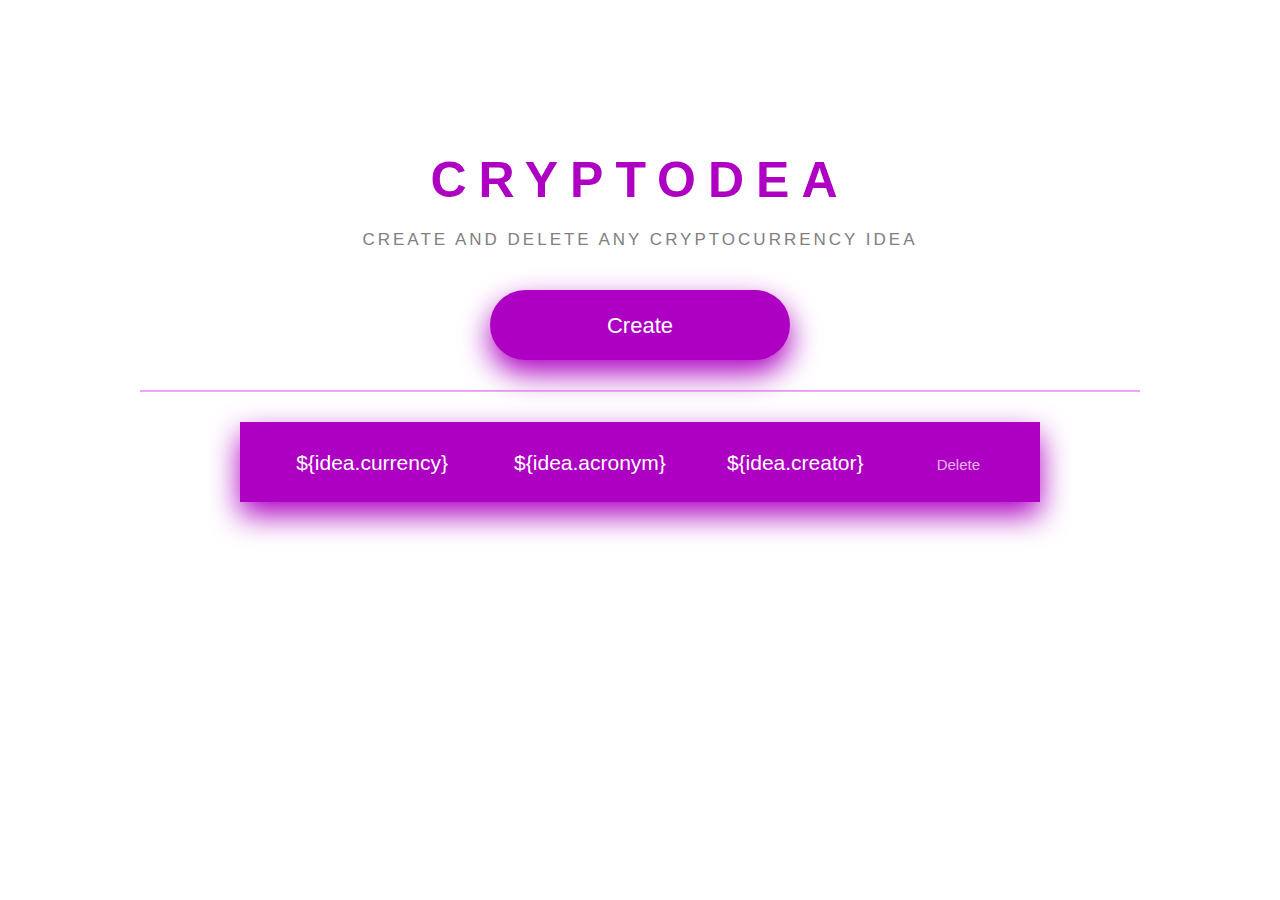
<file: Front-End-Work/Jeremy/index.html>
<!-- <%@ page language="java" contentType="text/html; charset=ISO-8859-1"
    pageEncoding="ISO-8859-1"%>
<%@ taglib prefix="c" uri="http://java.sun.com/jsp/jstl/core" %>
<%@ taglib prefix="form" uri="http://www.springframework.org/tags/form"%> -->
<!DOCTYPE html>
<html>
	<head>
		<link rel="stylesheet" type="text/css" href="index.css">	
		<link href="https://stackpath.bootstrapcdn.com/bootstrap/4.3.1/css/bootstrap.min.css" 
			rel="stylesheet" >
		<meta charset="ISO-8859-1">
		<meta name="description" content="Cryptodea"/>
		<meta name="google" content="nositelinkssearchbox"/>
		<meta name="keywords" content="Create And Delete Any Cryptocurrency Idea"/>
		<meta name="author" content="Cryptodea Team"/>
		<meta name="viewport" id="viewport" content="width=device-width,user-scalable=yes,initial-scale=1" />
			
		<meta property="og:image" content="/icons&images/Banner.png">
		<meta property="og:image:type" content="image/png">
		<meta property="og:image:width" content="1024">
		<meta property="og:image:height" content="1024">
		
		<link rel="icon" type="image/png" href="/icons&images/Icon.png" sizes="156x156">
	<title>Cryptodea</title>
</head>
	<body>
		<div id="wrapper" class="text-dark">
			<h2 id="logo">CRYPTODEA</h2>
			<h4 id="heading">CREATE AND DELETE ANY CRYPTOCURRENCY IDEA</h4>
            <form action="/create">
				<input id="create" type="submit" value="Create"/>
            </form>
            <hr id="horizontal-line">
			<table id="table">
				<!-- <thead>
					<th>CURRENCY</th>
			        <th>ACRONYM</th>
			        <th>CREATOR</th>
				</thead> -->
				<tbody>
				<c:forEach items="${idea}" var="idea">
					<tr id="tr">
						<td>
							<a id="view" href="/${idea.id}">
							${idea.currency}</a>
						</td>
						<td>
							<a id="view" href="/${idea.id}">
							${idea.acronym}</a>
						</td>
						<td>
							<a id="view" href="/${idea.id}">
							${idea.creator}</a>
						</td>
						<td><a id="delete" href="/delete/${idea.id}">Delete</a></td>
					</tr>
				</c:forEach>
				</tbody>
			</table>
		</div>
	</body>
</html>
</file>
<file: Front-End-Work/Jeremy/index.css>
* {
	vertical-align: baseline;
	font-weight: inherit;
	font-style: inherit;
	font-family: Arial, serif;
	font-size: 100%;
	outline: 0;
	margin: 0 auto;
	}
	
@media screen and (max-width: 700px) {
  body {
	-webkit-text-size-adjust: none;
  }
}

@media screen and (max-width: 400px) {
  body {
	-webkit-text-size-adjust: none;
  }
}

#wrapper {
	  width: 1000px;
	  margin: 0 auto;
	  margin-top: 150px;
	   }
	   #logo{
		   color: #ad00c2;
		   text-align: center;
		   letter-spacing: 12px;
		   font-size: 50px;
		   font-weight: 600;
		   margin-bottom: 20px;
	   }
	   #heading{
		  letter-spacing: 3px;
		  font-size: 17px;
		  text-align: center;
		  color: gray;
		  font-weight: 500;
		  margin-bottom: 40px;
	   }
	   #create{
		  display: flex;
		  justify-content: center;
		  color: white;
		  font-size: 22px;
		  margin: 0 auto;
		   width: 300px;
		   height: 70px;
		   padding: 15px;
		   border-radius: 50px;
		   border: none;
		   background-color: #ad00c2;
		   box-shadow: 0px 13px 30px 0px #ad00c2;
		   margin-bottom: 30px;
		   margin-top: 10px;
	   }
	   #create:hover{
		  opacity: 0.4;
		  transition-duration: .5s;
		  box-shadow: none;
		 }
	  #horizontal-line{
		  background-color: #e853fc;
		  opacity: .5;
		  height: 1px;
		  margin-bottom: 30px;
	  }   
	  #table{
		  width: 800px;
		  text-align: right;
		 }
	  th{
		  color: gray;
		  letter-spacing: 3px;
		  font-size: 15px;
		  padding-bottom: 30px;
		  padding-left: 10px;
		 } 
	  #tr {
		  margin-top: 20px;
		  background-color: #ad00c2;
		  box-shadow: 0px 13px 30px 0px #ad00c2;
		  border: none;
		  font-size: 21px;
		  height: 80px;
	  }
	  td {
		  padding-top: 25px;
		  padding-right: 10px;
	  }
	  #view {
		  text-decoration: none; 
		  color: white;
	  }
	  #tr:hover {
		  transition-duration: .5s;
		  background-color: #e853fc;
		  box-shadow: none;
	  }
	  #view:hover{
		  transition-duration: .5s;
		  opacity: .5;
	  }
	  #delete {
		  font-size: 15px;
		  color: white;
		  opacity: .7;
		  text-decoration: none; 
		  margin-right: 50px; 
		  margin-left: 20px;
	  }
	  #delete:hover{
		  opacity: .4;
		  transition-duration: .5s;
	  }
</file>
